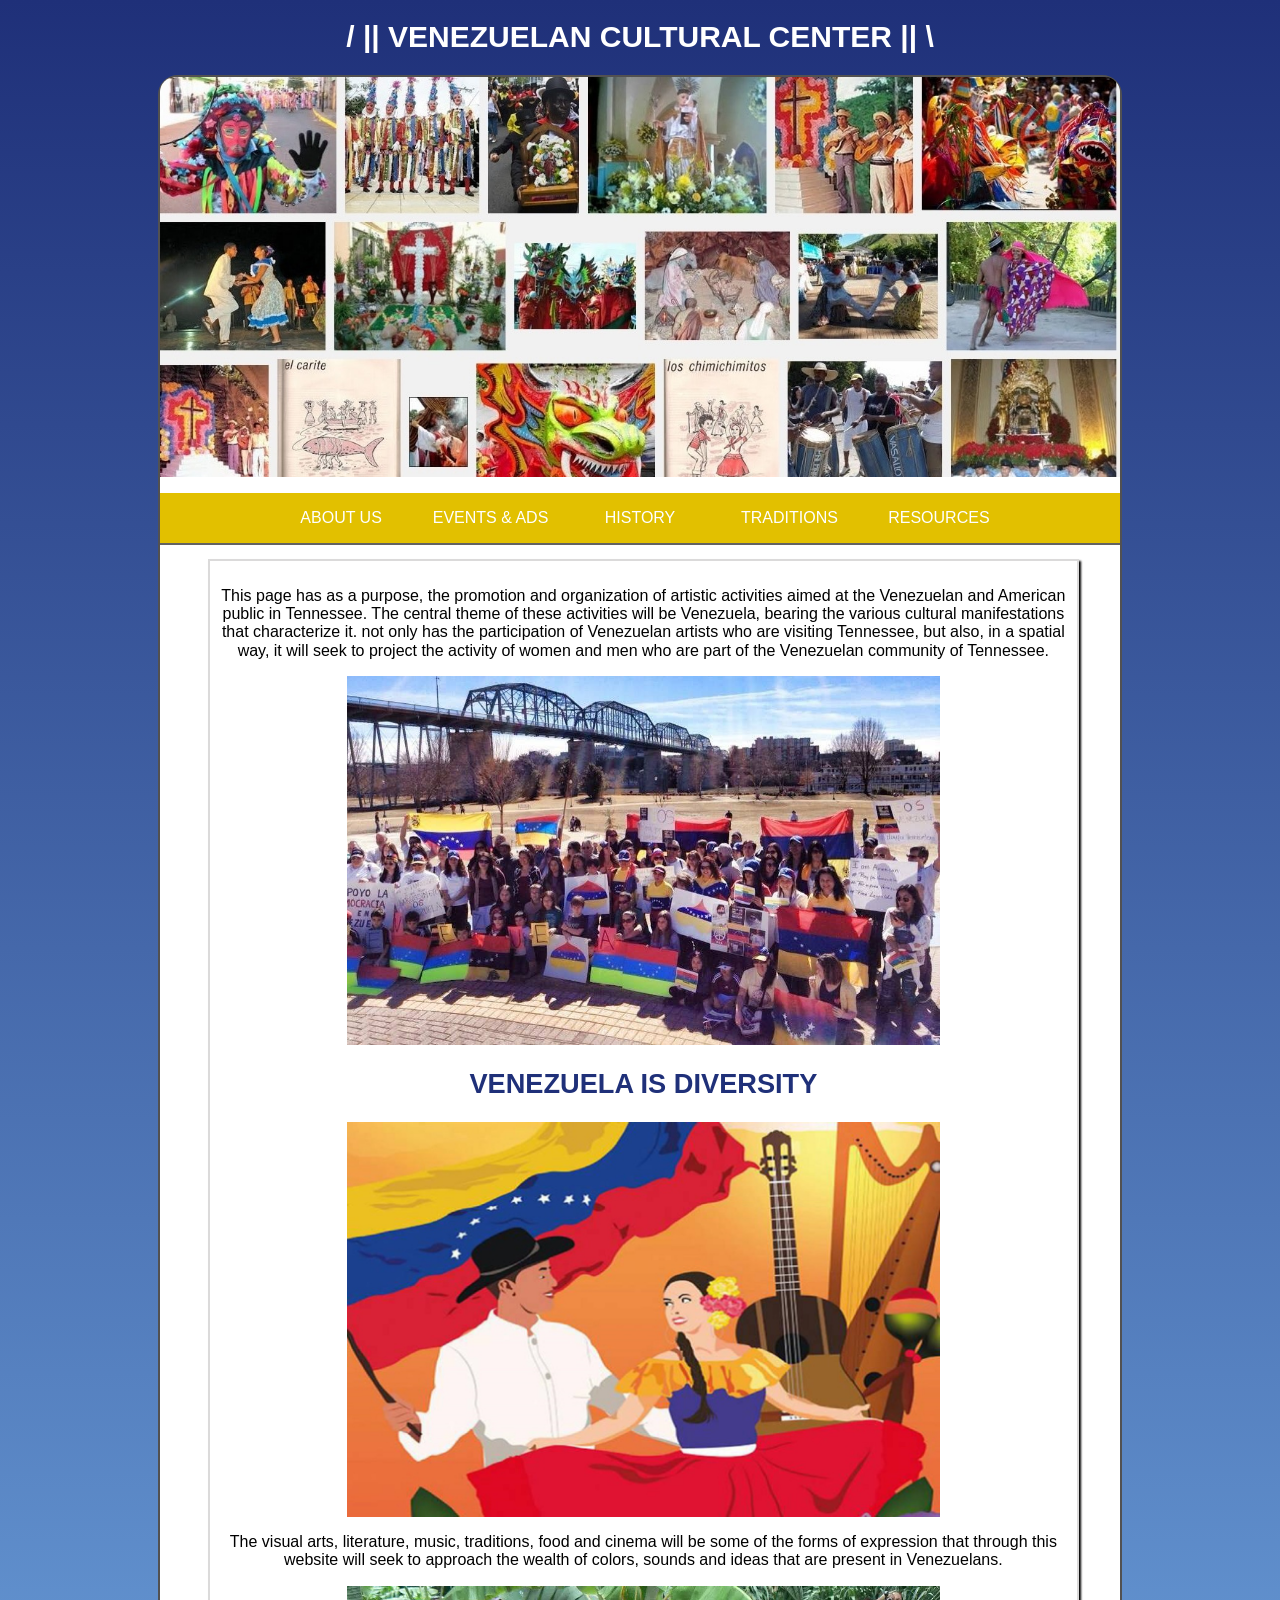
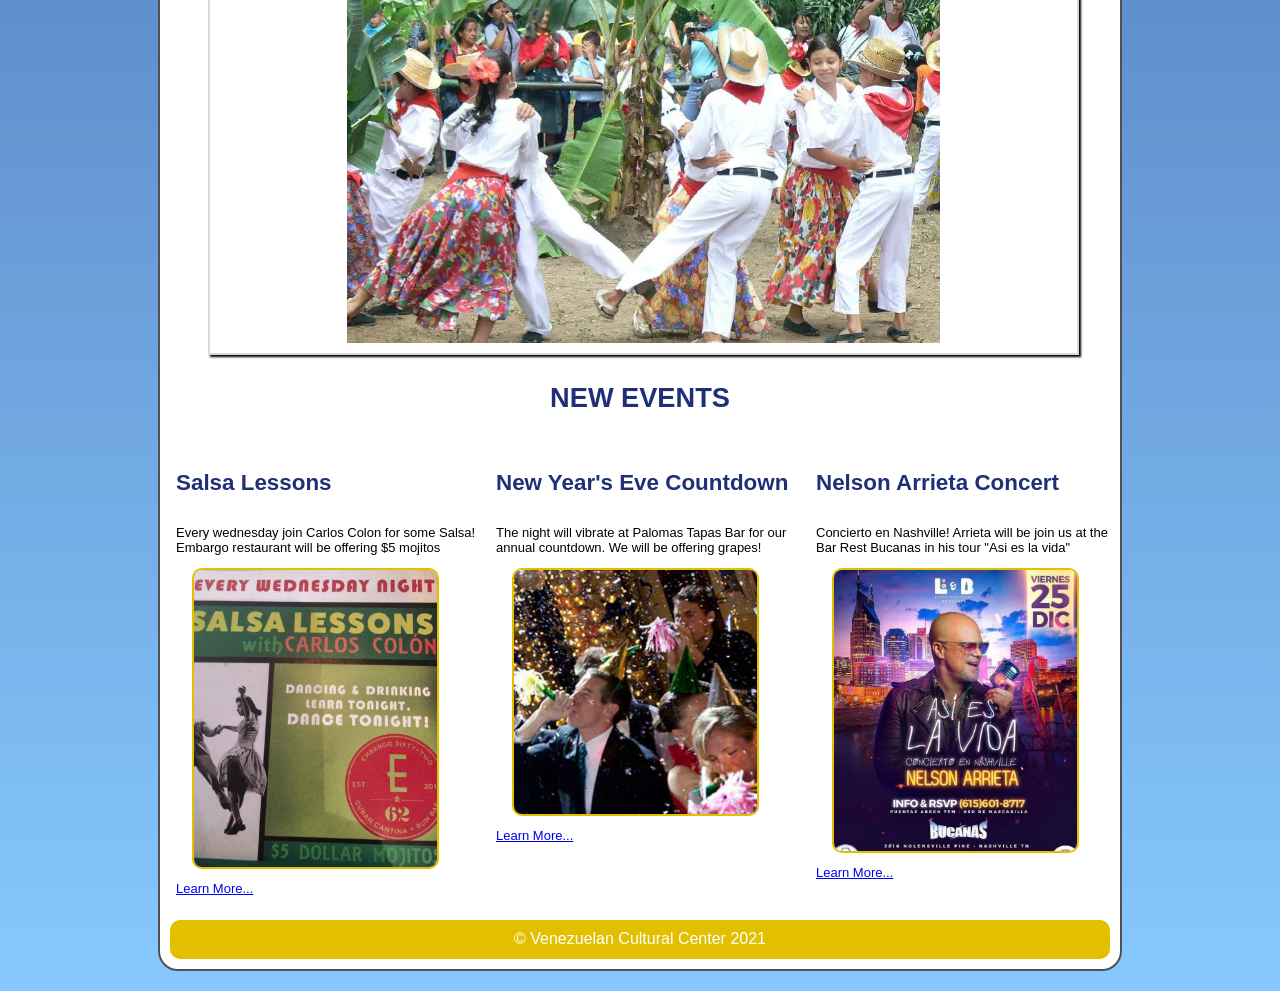
<file: final_project/index.html>
<!DOCTYPE html>
<html lang="en">
<head>
    <meta charset="UTF-8">
    <meta http-equiv="X-UA-Compatible" content="IE=edge">
    <meta name="viewport" content="width=device-width, initial-scale=1.0">
    <title>VENEZUELA CULTURAL CENTER</title>
    <link rel="shortcut icon" href="images/favicon.ico" type="image/x-icon">
    <link rel="icon" href="images/favicon.ico" type="image/x-icon">
    <link rel="stylesheet" href="css/normalize.css">
    <link rel="stylesheet" href="css/styles.css">
    
</head>
<body>
    <h1>/ ||  VENEZUELAN CULTURAL CENTER  || \</h1>
    <div id="container">
        <header>
        </header>
        
        <nav>
            <ul>
                <li><a href="index.html"> ABOUT US</a></li>
                <li><a href="events.html"> EVENTS & ADS</a></li>
                <li><a href="history.html"> HISTORY</a></li>
                <li><a href="traditions.html"> TRADITIONS</a></li>
                <li><a href="resources.html">RESOURCES</a></li>

            
            </ul>
        </nav>
        <main>   
    <div id="upper_flex">
        <section>
            <p>
                This page has as a purpose, the promotion and organization of artistic activities aimed at the Venezuelan and American public in Tennessee.
                 The central theme of these activities will be Venezuela, bearing the various cultural manifestations that characterize it.
                 not only has the participation of Venezuelan artists who are visiting Tennessee, but also, in a spatial way,
                  it will seek to project the activity of women and men who are part of the Venezuelan community of Tennessee.
            </p>
            <img src="images/header2.jpg" alt="header2">
            <h2>VENEZUELA IS DIVERSITY</h2>
            <img src="images/header4.jpg" alt="header4">
            <p>
                The visual arts, literature, music, traditions, food and cinema will be some of the forms of expression that through this website will seek to approach the wealth of colors, sounds and ideas that are present in Venezuelans.
            </p>
            <img src="images/header3.jpg" alt="header3">
        </section>

    </div>
   <h3>NEW EVENTS</h3>
    <div id="lower">
        <div class="col">
            <h4>Salsa Lessons</h4>
            <p class="small">
           Every wednesday join Carlos Colon for some Salsa! Embargo restaurant will be offering $5 mojitos
            </p>
            <img src="images/3.jpg" alt="orange">
            <a href="events.html"><p class="small">Learn More...</p></a>
        </div>
        <div class="col">
            <h4>New Year's Eve Countdown</h4>
            <p class="small">
         The night will vibrate at Palomas Tapas Bar for our annual countdown. We will be offering grapes!
         </p>
            <img src="images/8.jpg" alt="orange">
            <a href="events.html"><p class="small">Learn More...</p></a>
        </div>
        <div class="col">
            <h4>Nelson Arrieta Concert</h4>
            <p class="small">
                Concierto en Nashville!
                Arrieta will be join us at the Bar Rest Bucanas in his tour "Asi es la vida"
            </p>
            <img src="images/4.jpg" alt="orange">
            <a href="events.html"><p class="small"> Learn More...</p></a>
        </div>
    </div>
        </main>
        <footer>&copy; Venezuelan Cultural Center 2021 </footer>    
    </div>
    
</body>
</html>
</file>
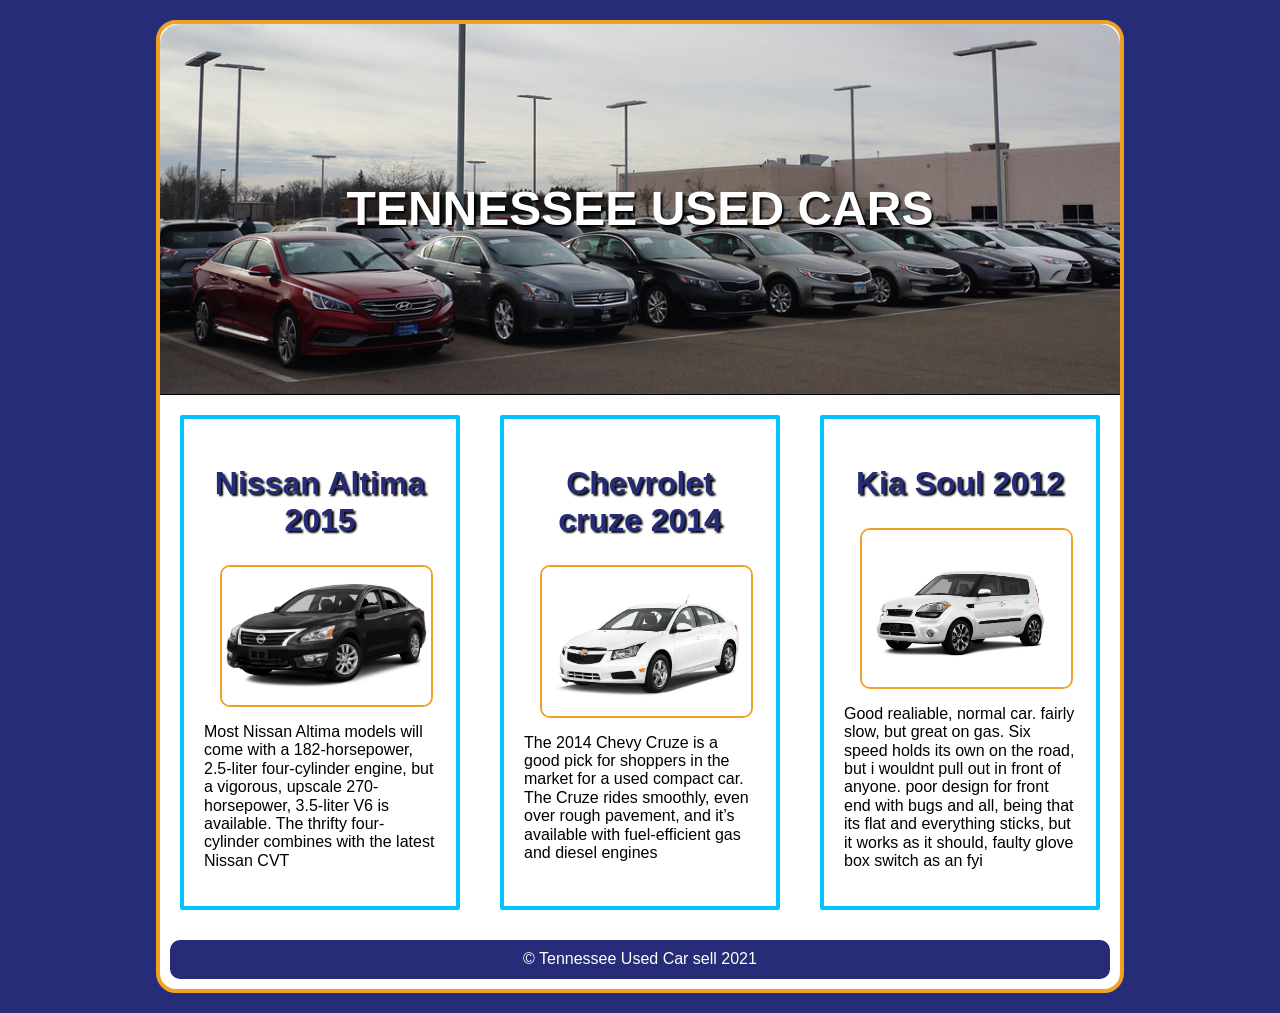
<file: lab3/index.html>
<!DOCTYPE html>
<html lang="en">
    <head>
        <meta charset="utf-8">
        <meta http-equiv="X-UA-Compatible" content="IE=edge">
        <meta name="viewport" content="width=device-width, initial-scale=1.0">
        <link rel="preconnect" href="https://fonts.googleapis.com">
        <link rel="preconnect" href="https://fonts.gtstatic.com" crossorigin>
        <link href="https://fonts.googleapis.com/css2?family=Besley:ital,wght@0,700;1,400&display=swap" rel="stylesheet">
        <title>Tennessee Used Car sell</title>
        <link rel="stylesheet" href="css/normalize.css">
        <link rel="stylesheet" href="css/styles.css">
    </head>
    <body>
        <div id="container">
        <header>
            <h1>TENNESSEE USED CARS</h1>
        </header>
            <main>
                <div id="flex">
                    <div class="but">
                        <h2>Nissan Altima 2015 </h2>
                        <img src="images/img1.jpg" alt="img1">
                        <p>Most Nissan Altima models will come with a 182-horsepower,
                             2.5-liter four-cylinder engine, but a vigorous, upscale 270-horsepower, 3.5-liter V6 is available. The thrifty four-cylinder combines with the latest Nissan CVT</p>
                    </div>
                    <div class="but">
                        <h2>Chevrolet cruze 2014</h2>
                        <img src="images/img2.jpg" alt="img2">
                        <p>The 2014 Chevy Cruze is a good pick for shoppers in the market for a used compact car.
                             The Cruze rides smoothly, even over rough pavement, and it’s available with fuel-efficient gas and diesel engines</p>
                    </div>
                    <div class="but">
                        <h2>Kia Soul 2012</h2>
                        <img src="images/img3.jpg" alt="img3">
                        <p>Good realiable, normal car. fairly slow, but great on gas.
                             Six speed holds its own on the road, but i wouldnt pull out in front of anyone. poor design for front end with bugs and all, being that its flat and everything sticks, but it works as it should, faulty glove box switch as an fyi</p>
                    </div>
                </div>
            </main>

            <footer>&copy; Tennessee Used Car sell 2021</footer>
            
        
    </div>
    </body>
</html>
</file>
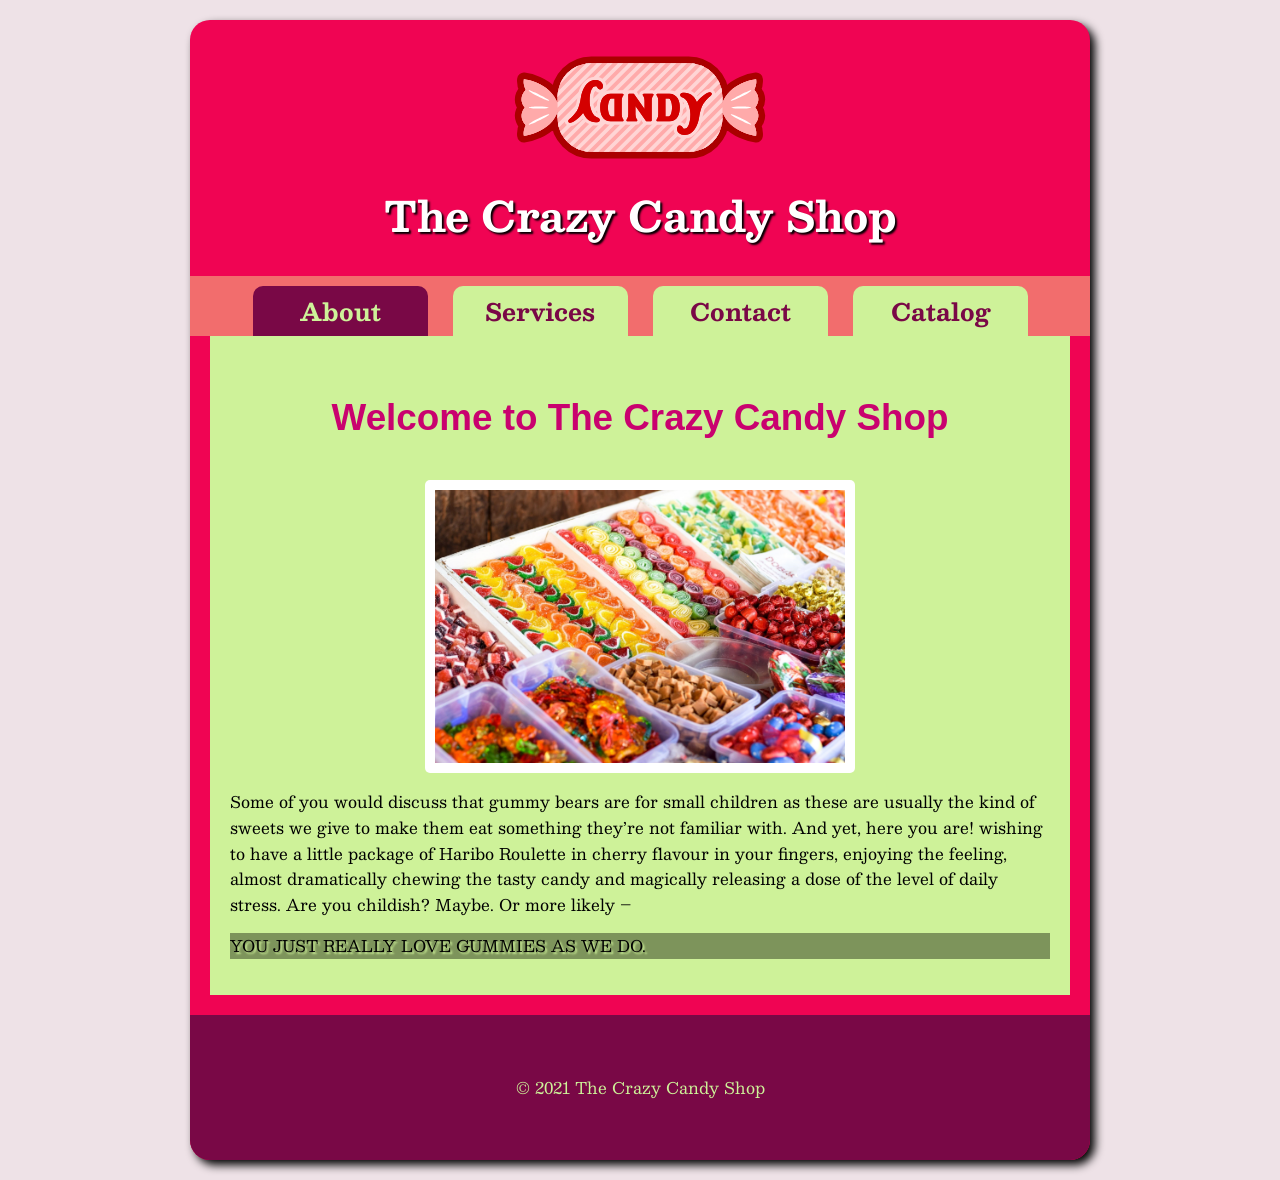
<file: project2/index.html>
<!DOCTYPE html>
<html lang="en">
    <head>
        <title>Widgets and things</title>
        <meta charset="utf-8">
        <link rel="preconnect" href="https://fonts.googleapis.com">
        <link rel="preconnect" href="https://fonts.gtstatic.com" crossorigin>
        <link href="https://fonts.googleapis.com/css2?family=Besley:ital,wght@0,700;1,400&display=swap" rel="stylesheet">
        <link rel="stylesheet" href="CSS/normalize.css">
        <link rel="stylesheet" href="CSS/styles.css">
    </head>
    <body>
        <div id="container">
        <header>
            <img src="images/logo.svg" alt="Company Logo">
            <h1>The Crazy Candy Shop</h1>
        </header>
        <nav>
                <a class="active" href="index.html">About</a>
                <a href="services.html">Services</a>
                <a href="contact.html">Contact</a>
                <a href="catalog.html">Catalog</a>
        </nav>
        <main>
            <h4 class="header">Welcome to The Crazy Candy Shop</h4>
            <img src="images/candy2.jpg" alt="Product 1">
            <p>Some of you would discuss that gummy bears are for small children as these are usually the kind of sweets we give to make them eat something they’re not familiar with.
                And yet, here you are! wishing to have a little package of Haribo Roulette in cherry flavour in your fingers, enjoying the feeling, almost dramatically chewing the tasty candy and magically releasing a dose of the level of daily stress.
                Are you childish? Maybe. Or more likely –</p>
                <p class="candy">you just really love gummies as we do.</p>
        
            </main>
        <footer>&copy; 2021 The Crazy Candy Shop</footer>

    </div>
    </body>
   </html>
</file>
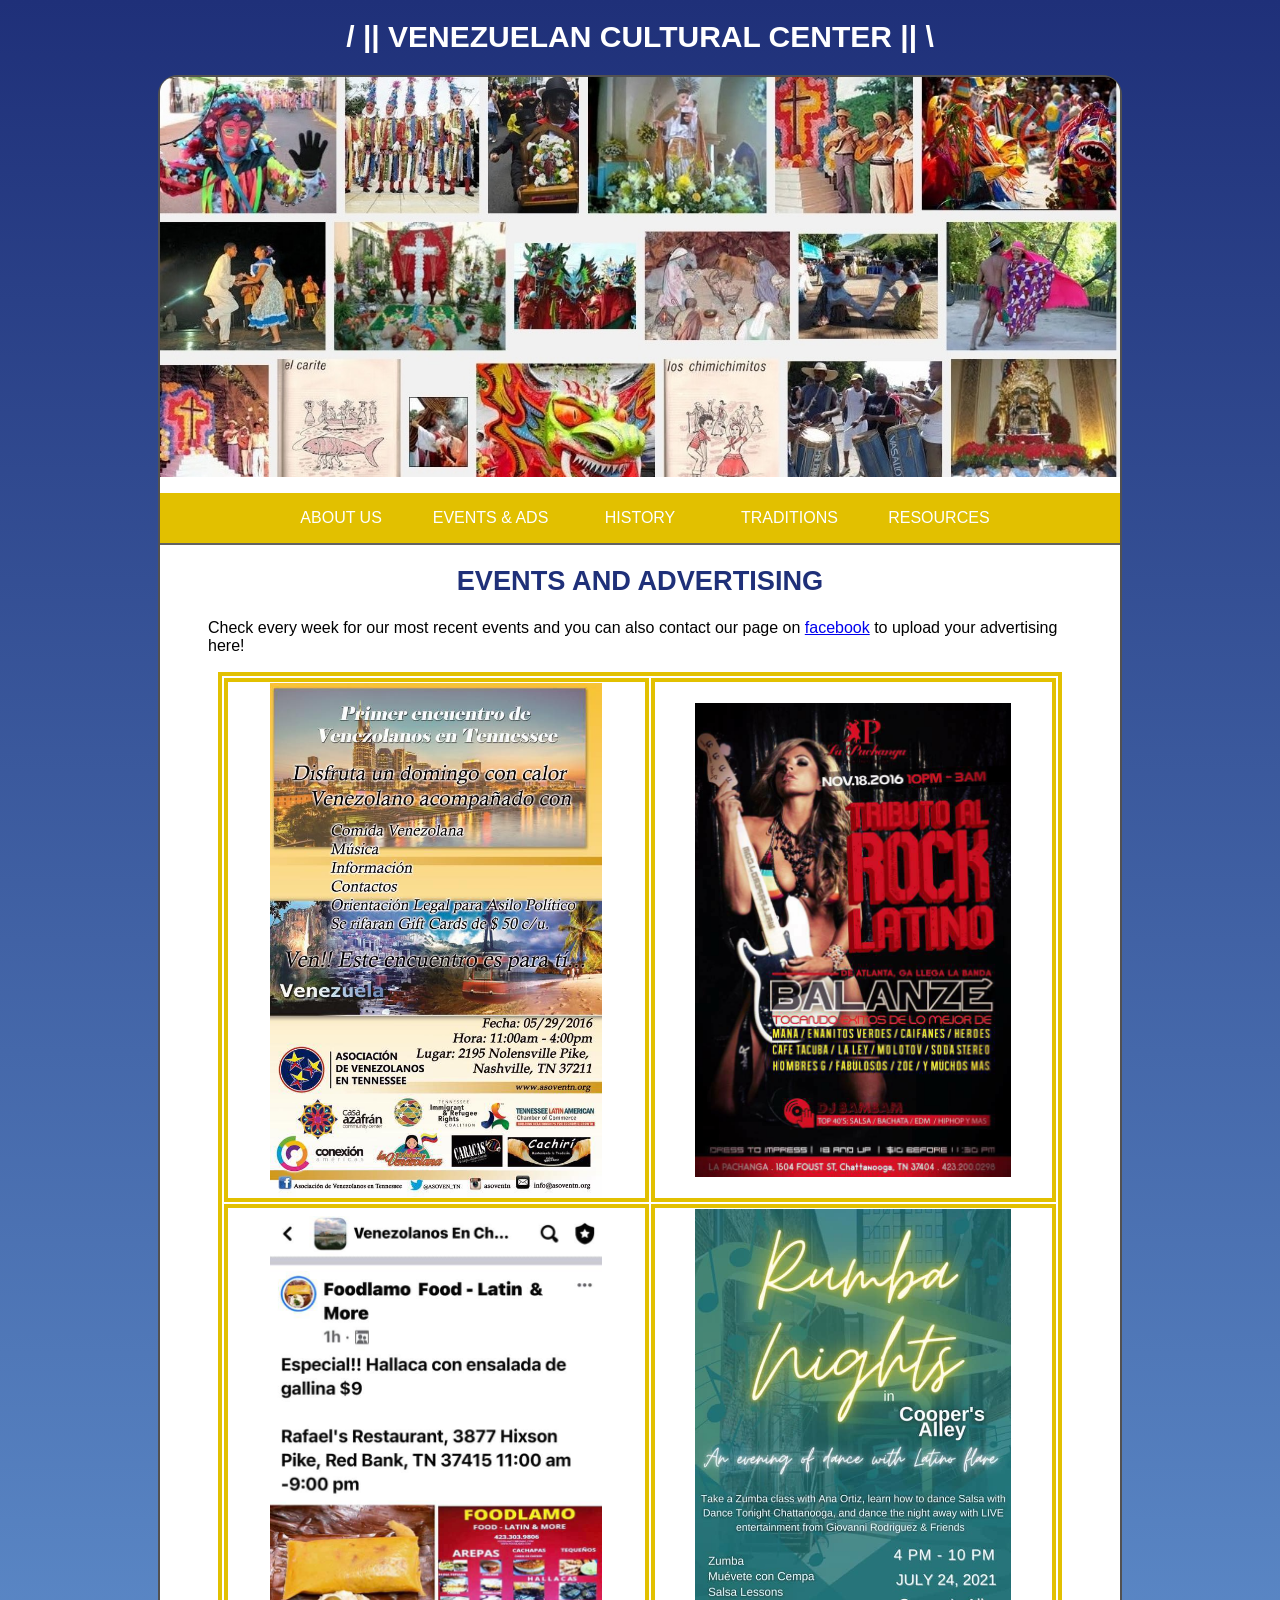
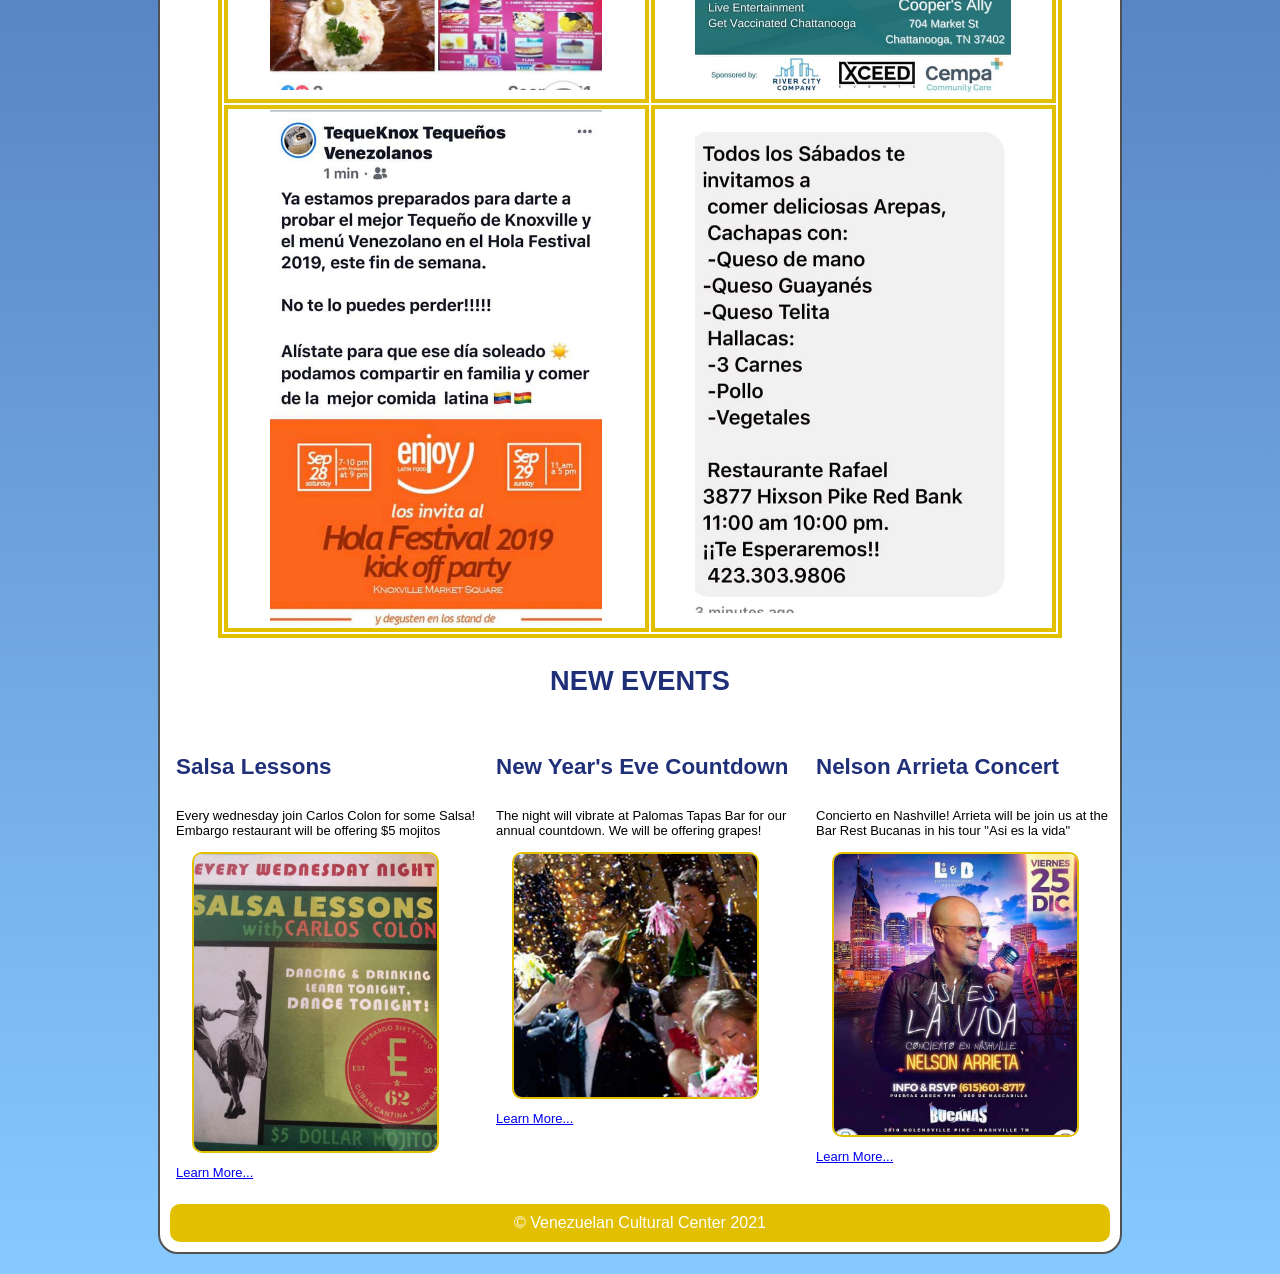
<file: final_project/events.html>
<!DOCTYPE html>
<html lang="en">
<head>
    <meta charset="UTF-8">
    <meta http-equiv="X-UA-Compatible" content="IE=edge">
    <meta name="viewport" content="width=device-width, initial-scale=1.0">
    <title>VENEZUELAN CULTURAL CENTER</title>
    <link rel="shortcut icon" href="images/favicon.ico" type="image/x-icon">
    <link rel="icon" href="images/favicon.ico" type="image/x-icon">
    <link rel="stylesheet" href="css/normalize.css">
    <link rel="stylesheet" href="css/styles.css">
</head>
<body>
    <h1>/ ||  VENEZUELAN CULTURAL CENTER  || \</h1>
<div id="container">
        <header>
        </header>
        <nav>
            <ul>
                <li><a href="index.html"> ABOUT US</a></li>
                <li><a href="events.html"> EVENTS & ADS</a></li>
                <li><a href="history.html"> HISTORY</a></li>
                <li><a href="traditions.html"> TRADITIONS</a></li>
                <li><a href="resources.html">RESOURCES</a></li>
            
            </ul>
        </nav>
        <main>   
    <div id="upper_flex">
        <h2>EVENTS AND ADVERTISING</h2>

            <p>Check every week for our most recent events and you can also contact our page on <a href="https://www.facebook.com/groups/139016640744">facebook</a> to upload your advertising here!
            </p>
            <div class="galeria">
                <img class="galeria_img" src="images/1.jpg" alt="ad1">
                <img class="galeria_img" src="images/2.jpg" alt="ad2">
                <img class="galeria_img" src="images/5.jpg" alt="ad3">
                <img class="galeria_img" src="images/6.jpg" alt="ad4">
                <img class="galeria_img" src="images/7.jpg" alt="ad5">
                <img class="galeria_img" src="images/9.jpg" alt="ad6">
            </div>
            <div class="cuadro">
            <table>
                <tr>
                    <td><img src="images/1.jpg" alt="ad1"></td>
                    <td><img src="images/2.jpg" alt="ad2"></td>
                </tr>
                <tr>
                    <td><img src="images/5.jpg" alt="cad5"></td>
                    <td><img src="images/6.jpg" alt="ad6"></td>
                </tr>
                <tr>
                    <td><img src="images/7.jpg" alt="ad7"></td>
                    <td><img src="images/9.jpg" alt="ad9"></td>
                </tr>
            </table>
        </div>

    </div>
    
    <h3>NEW EVENTS</h3>
    <div id="lower">
        <div class="col">
            <h4>Salsa Lessons</h4>
            <p class="small">
           Every wednesday join Carlos Colon for some Salsa! Embargo restaurant will be offering $5 mojitos
            </p>
            <img src="images/3.jpg" alt="orange">
            <a href="events.html"><p class="small">Learn More...</p></a>
        </div>
        <div class="col">
            <h4>New Year's Eve Countdown</h4>
            <p class="small">
         The night will vibrate at Palomas Tapas Bar for our annual countdown. We will be offering grapes!
         </p>
            <img src="images/8.jpg" alt="orange">
            <a href="events.html"><p class="small">Learn More...</p></a>
        </div>
        <div class="col">
            <h4>Nelson Arrieta Concert</h4>
            <p class="small">
                Concierto en Nashville!
                Arrieta will be join us at the Bar Rest Bucanas in his tour "Asi es la vida"
            </p>
            <img src="images/4.jpg" alt="orange">
            <a href="events.html"><p class="small"> Learn More...</p></a>
        </div>
    </div>
        </main>
        <footer>&copy; Venezuelan Cultural Center 2021</footer>    
</div>
    
</body>
</html>
</file>
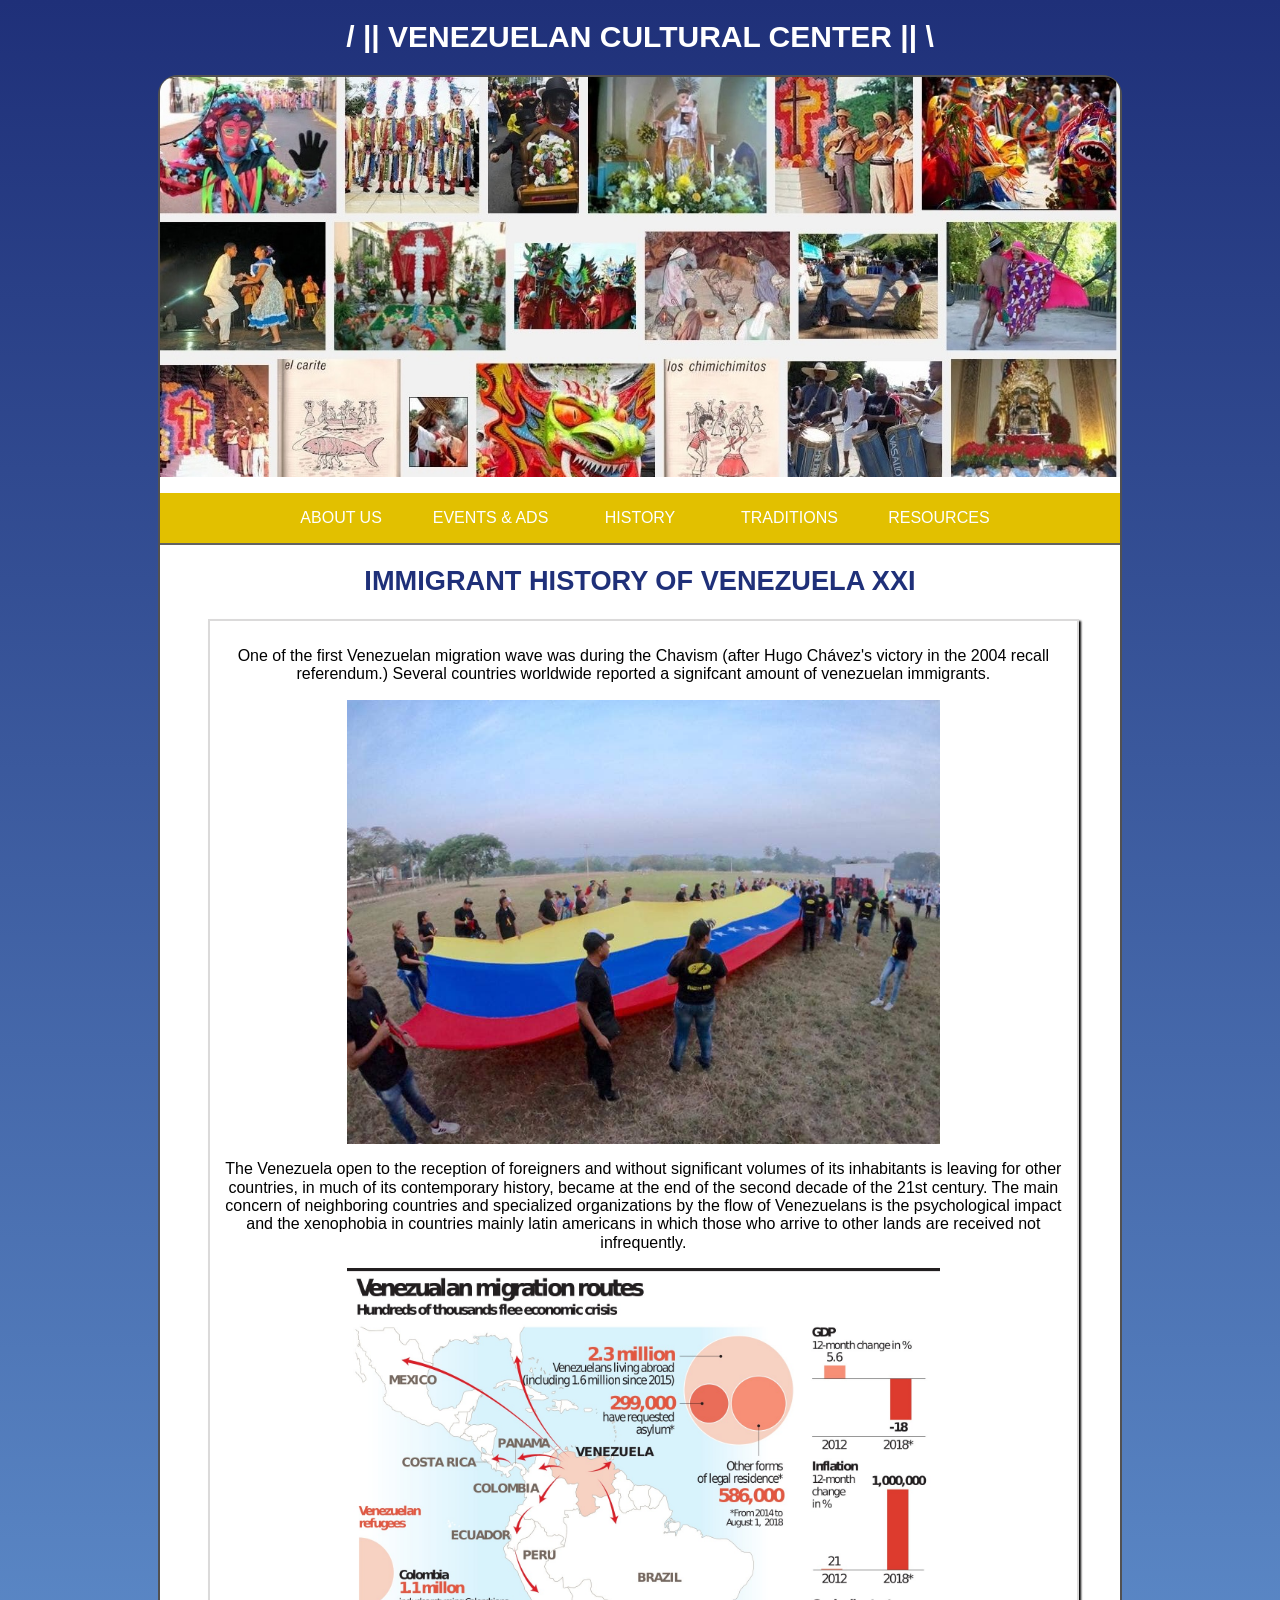
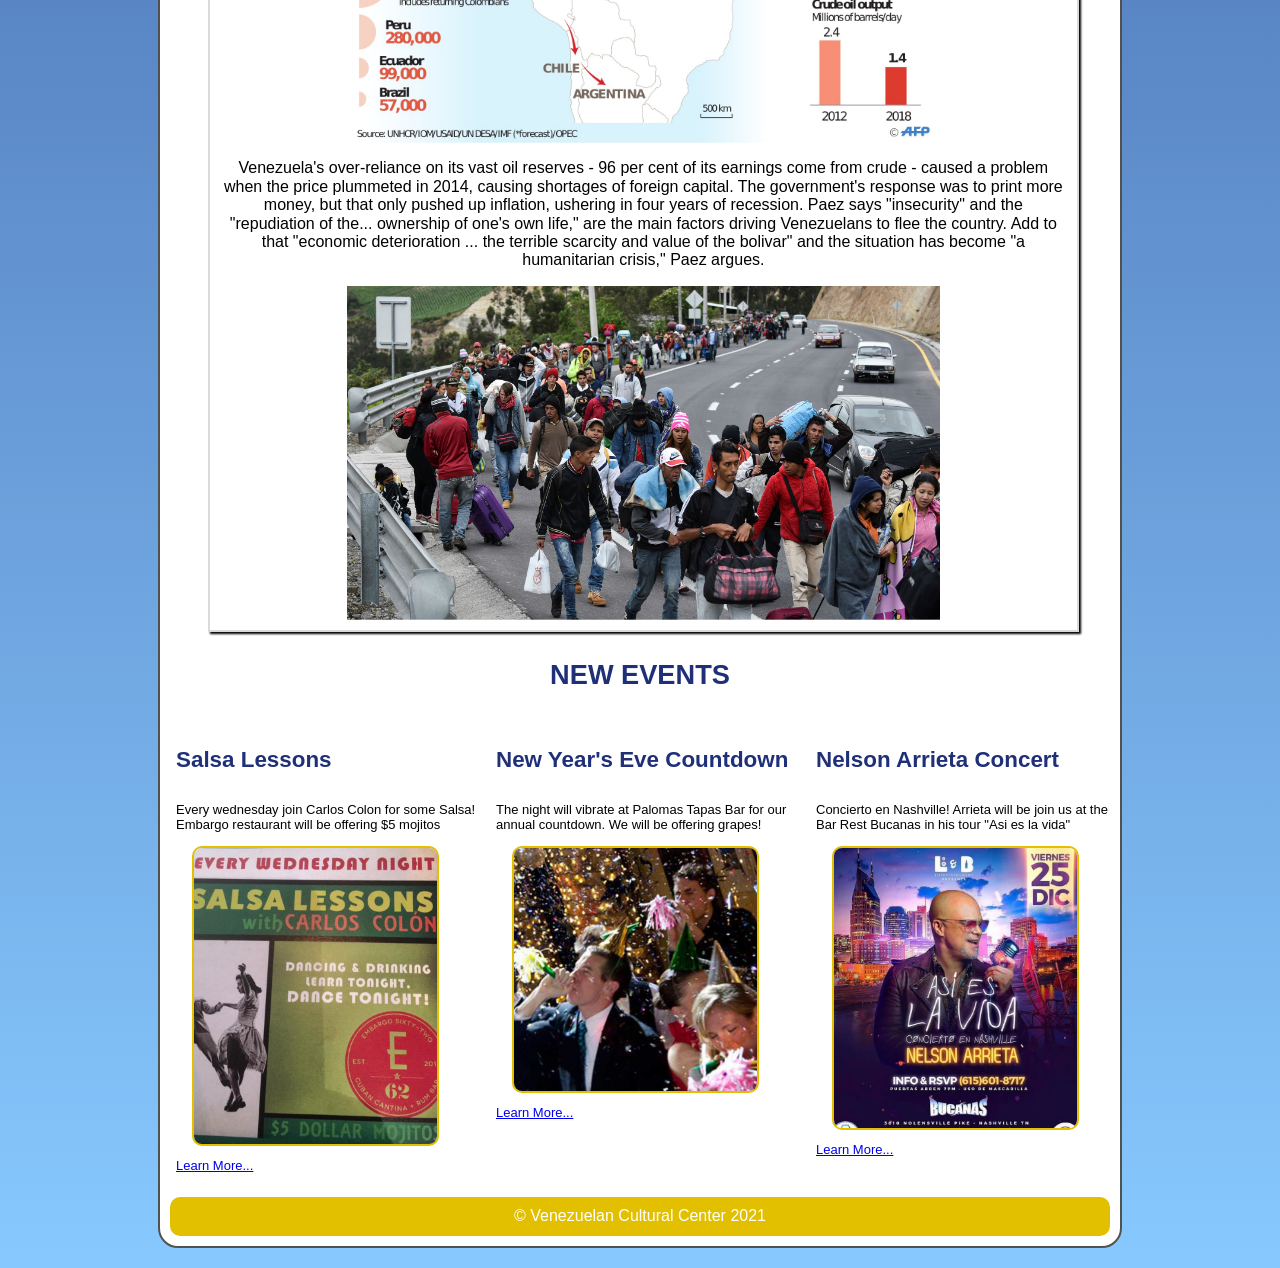
<file: final_project/history.html>
<!DOCTYPE html>
<html lang="en">
<head>
    <meta charset="UTF-8">
    <meta http-equiv="X-UA-Compatible" content="IE=edge">
    <meta name="viewport" content="width=device-width, initial-scale=1.0">
    <title>VENEZUELA CULTURAL CENTER</title>
    <link rel="shortcut icon" href="images/favicon.ico" type="image/x-icon">
    <link rel="icon" href="images/favicon.ico" type="image/x-icon">
    <link rel="stylesheet" href="css/normalize.css">
    <link rel="stylesheet" href="css/styles.css">
</head>
<body>
    <h1>/ ||  VENEZUELAN CULTURAL CENTER  || \</h1>
    <div id="container">
        <header>
        </header>
        
            
        
        
        <nav>
            <ul>
                <li><a href="index.html"> ABOUT US</a></li>
                <li><a href="events.html"> EVENTS & ADS</a></li>
                <li><a href="history.html"> HISTORY</a></li>
                <li><a href="traditions.html"> TRADITIONS</a></li>
                <li><a href="resources.html">RESOURCES</a></li>

            
            </ul>
        </nav>
        <main>   
    <div id="upper_flex">
        <h2>IMMIGRANT HISTORY OF VENEZUELA XXI</h2>
<aside>
            <p>
               One of the first Venezuelan migration wave was during the Chavism (after Hugo Chávez's victory in the 2004 recall referendum.)
            Several countries worldwide reported a signifcant amount of venezuelan immigrants.
        </p>
            <img src="images/photo2.jpg" alt="photo2">
            <p>
                The Venezuela open to the reception of foreigners and without significant volumes of its inhabitants is leaving for other countries, in much of its contemporary history, became at the end of the second decade of the 21st century. 
                The main concern of neighboring countries and specialized organizations by the flow of Venezuelans is the psychological impact and the xenophobia in countries mainly latin americans in which those who arrive to other lands are received not infrequently.
            </p>
            <img src="images/photo3.jpg" alt="photo3">
            <p>Venezuela's over-reliance on its vast oil reserves - 96 per cent of its earnings come from crude - caused a problem when the price plummeted in 2014, causing shortages of foreign capital.
                The government's response was to print more money, but that only pushed up inflation, ushering in four years of recession.
Paez says "insecurity" and the "repudiation of the... ownership of one's own life," are the main factors driving Venezuelans to flee the country.
Add to that "economic deterioration ... the terrible scarcity and value of the bolivar" and the situation has become "a humanitarian crisis," Paez argues.
            </p>
            <img src="images/photo4.jpg" alt="photo4">
</aside>

    </div>
   <h3>NEW EVENTS</h3>
    <div id="lower">
        <div class="col">
            <h4>Salsa Lessons</h4>
            <p class="small">
           Every wednesday join Carlos Colon for some Salsa! Embargo restaurant will be offering $5 mojitos
            </p>
            <img src="images/3.jpg" alt="orange">
            <a href="events.html"><p class="small">Learn More...</p></a>
        </div>
        <div class="col">
            <h4>New Year's Eve Countdown</h4>
            <p class="small">
         The night will vibrate at Palomas Tapas Bar for our annual countdown. We will be offering grapes!
         </p>
            <img src="images/8.jpg" alt="orange">
            <a href="events.html"><p class="small">Learn More...</p></a>
        </div>
        <div class="col">
            <h4>Nelson Arrieta Concert</h4>
            <p class="small">
                Concierto en Nashville!
                Arrieta will be join us at the Bar Rest Bucanas in his tour "Asi es la vida"
            </p>
            <img src="images/4.jpg" alt="orange">
            <a href="events.html"><p class="small"> Learn More...</p></a>
        </div>
    </div>
        </main>
        <footer>&copy; Venezuelan Cultural Center 2021 </footer>    
    </div>
    
</body>
</html>
</file>
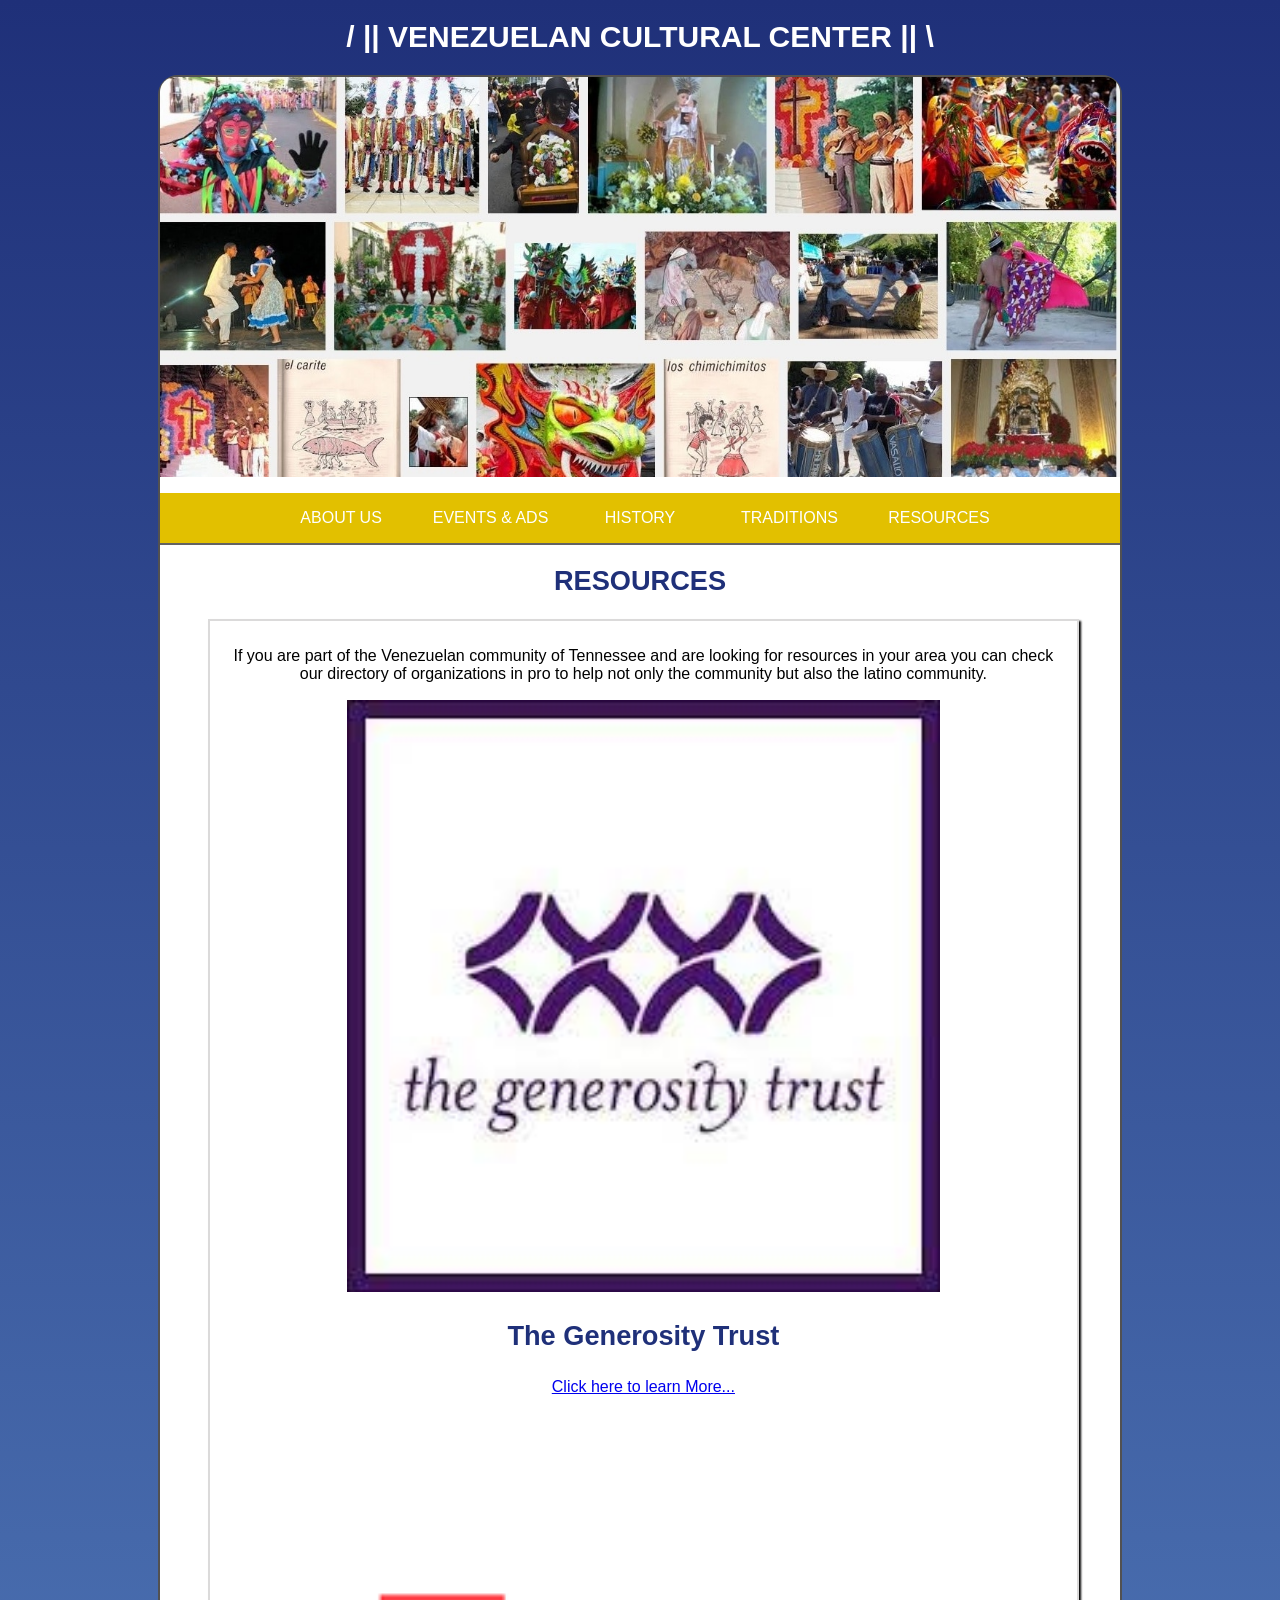
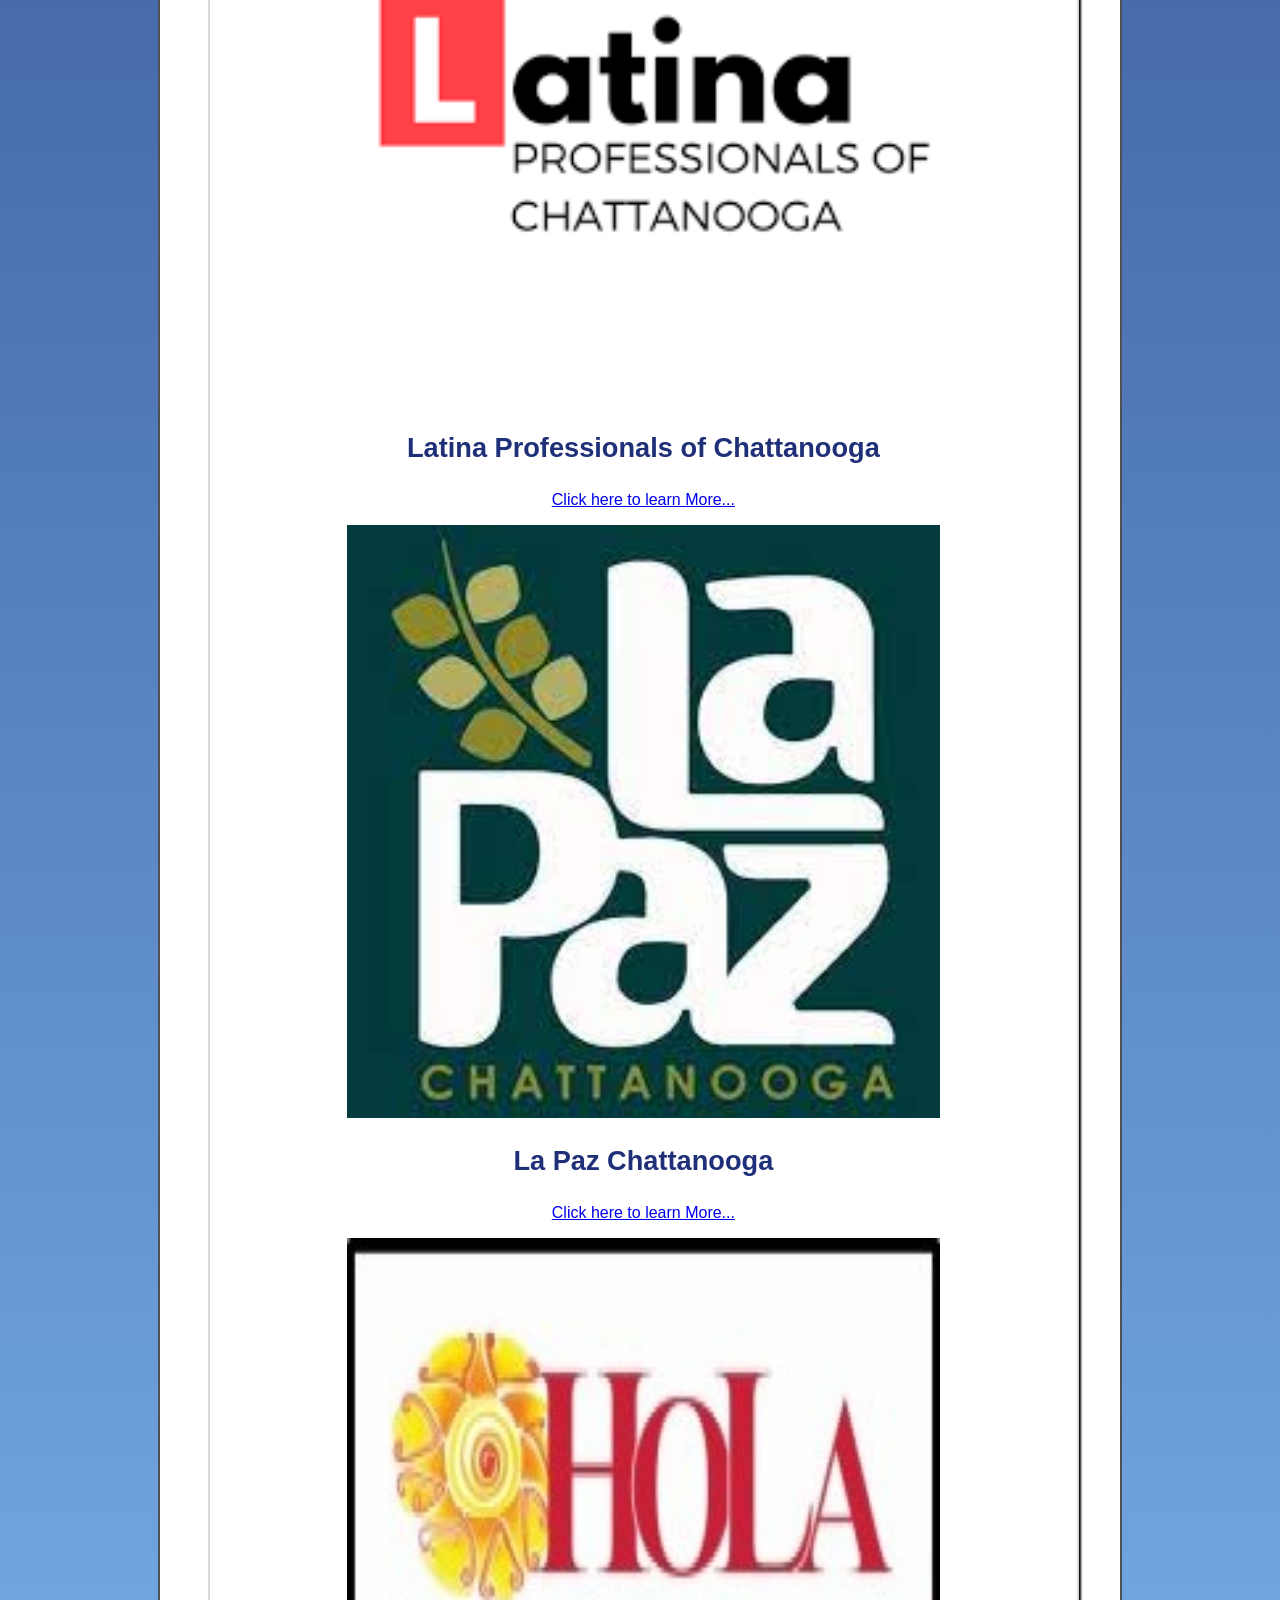
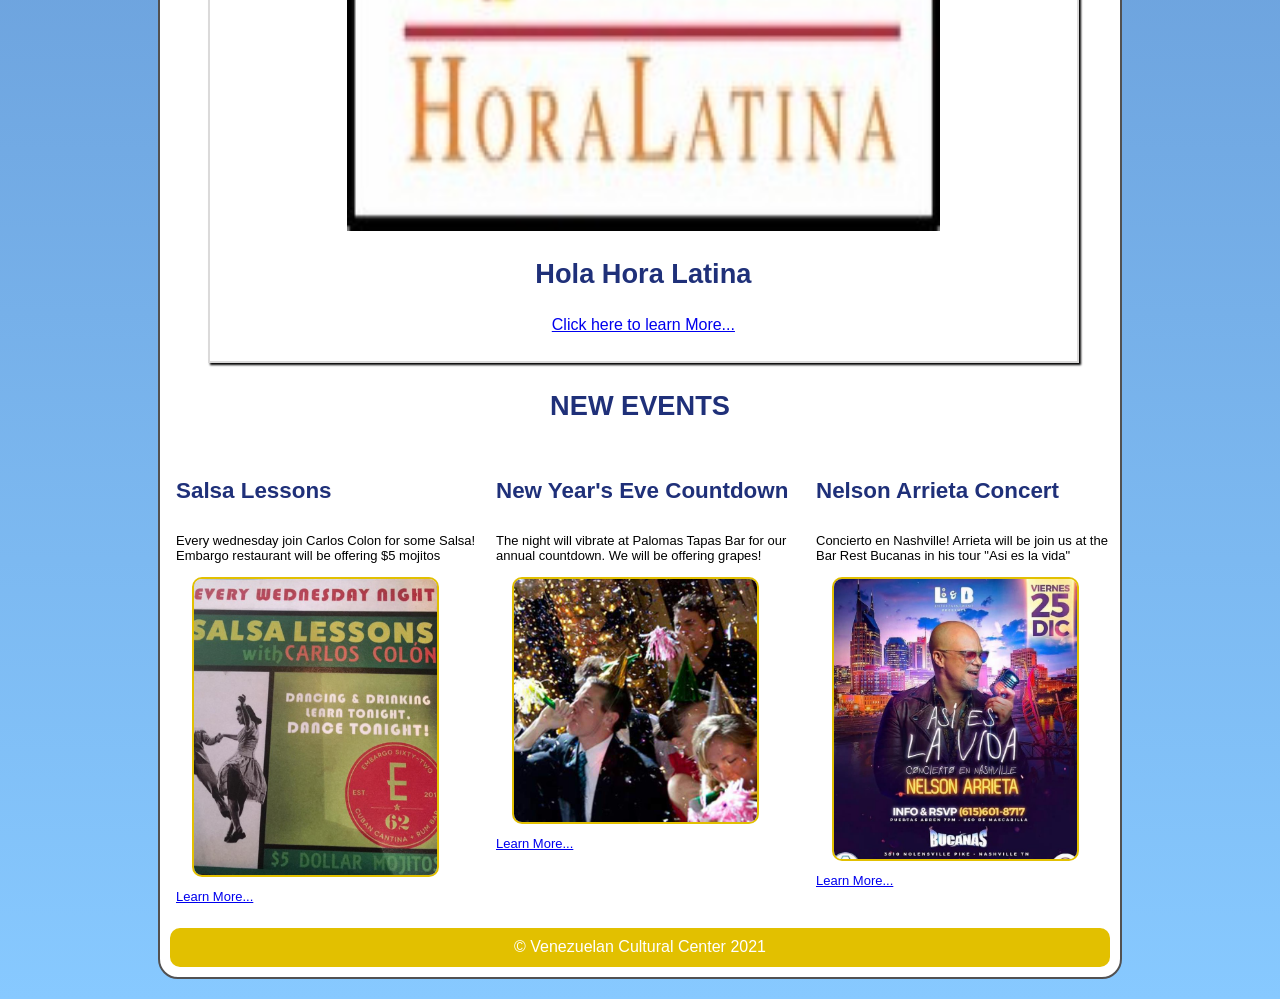
<file: final_project/resources.html>
<!DOCTYPE html>
<html lang="en">
<head>
    <meta charset="UTF-8">
    <meta http-equiv="X-UA-Compatible" content="IE=edge">
    <meta name="viewport" content="width=device-width, initial-scale=1.0">
    <title>VENEZUELA CULTURAL CENTER</title>
    <link rel="shortcut icon" href="images/favicon.ico" type="image/x-icon">
    <link rel="icon" href="images/favicon.ico" type="image/x-icon">
    <link rel="stylesheet" href="css/normalize.css">
    <link rel="stylesheet" href="css/styles.css">
</head>
<body>
    <h1>/ ||  VENEZUELAN CULTURAL CENTER  || \</h1>
    <div id="container">
        <header>
        </header>  
        <nav>
            <ul>
                <li><a href="index.html"> ABOUT US</a></li>
                <li><a href="events.html"> EVENTS & ADS</a></li>
                <li><a href="history.html"> HISTORY</a></li>
                <li><a href="traditions.html"> TRADITIONS</a></li>
                <li><a href="resources.html">RESOURCES</a></li>

            
            </ul>
        </nav>
        <main>   
    <div id="upper_flex">
        <h2>RESOURCES</h2>
        <section>
            <p>
If you are part of the Venezuelan community of Tennessee
 and are looking for resources in your area you can check our directory of organizations in pro to help not only the community but also the latino community.
            </p>
                    <img src="images/gen.jpg" alt="gen">
                        <h3>The Generosity Trust</h3> <a href="https://www.thegenerositytrust.org/unidos-en-compasion-blessing-the-chattanooga-latino-community/"><p>Click here to learn More...</p></a>
                    <img src="images/lat.png" alt="lat">
                        <h3>Latina Professionals of Chattanooga</h3> <a href="https://www.latinaprofchatt.com/who-we-are"><p>Click here to learn More...</p></a>
                    <img src="images/lap.jpg" alt="lap">
                        <h3>La Paz Chattanooga</h3> <a href="https://www.lapazchattanooga.org/"><p>Click here to learn More...</p></a>
                    <img src="images/hola.jpg" alt="hola">
                        <h3>Hola Hora Latina</h3> <a href="https://holahoralatina.org/community-resources/"><p>Click here to learn More...</p></a>
  
        </section>
        
    </div>
   <h3>NEW EVENTS</h3>
    <div id="lower">
        <div class="col">
            <h4>Salsa Lessons</h4>
            <p class="small">
           Every wednesday join Carlos Colon for some Salsa! Embargo restaurant will be offering $5 mojitos
            </p>
            <img src="images/3.jpg" alt="orange">
            <a href="events.html"><p class="small">Learn More...</p></a>
        </div>
        <div class="col">
            <h4>New Year's Eve Countdown</h4>
            <p class="small">
         The night will vibrate at Palomas Tapas Bar for our annual countdown. We will be offering grapes!
         </p>
            <img src="images/8.jpg" alt="orange">
            <a href="events.html"><p class="small">Learn More...</p></a>
        </div>
        <div class="col">
            <h4>Nelson Arrieta Concert</h4>
            <p class="small">
                Concierto en Nashville!
                Arrieta will be join us at the Bar Rest Bucanas in his tour "Asi es la vida"
            </p>
            <img src="images/4.jpg" alt="orange">
            <a href="events.html"><p class="small"> Learn More...</p></a>
        </div>
    </div>
        </main>
        <footer>&copy; Venezuelan Cultural Center 2021 </footer>    
    </div>
    
</body>
</html>
</file>
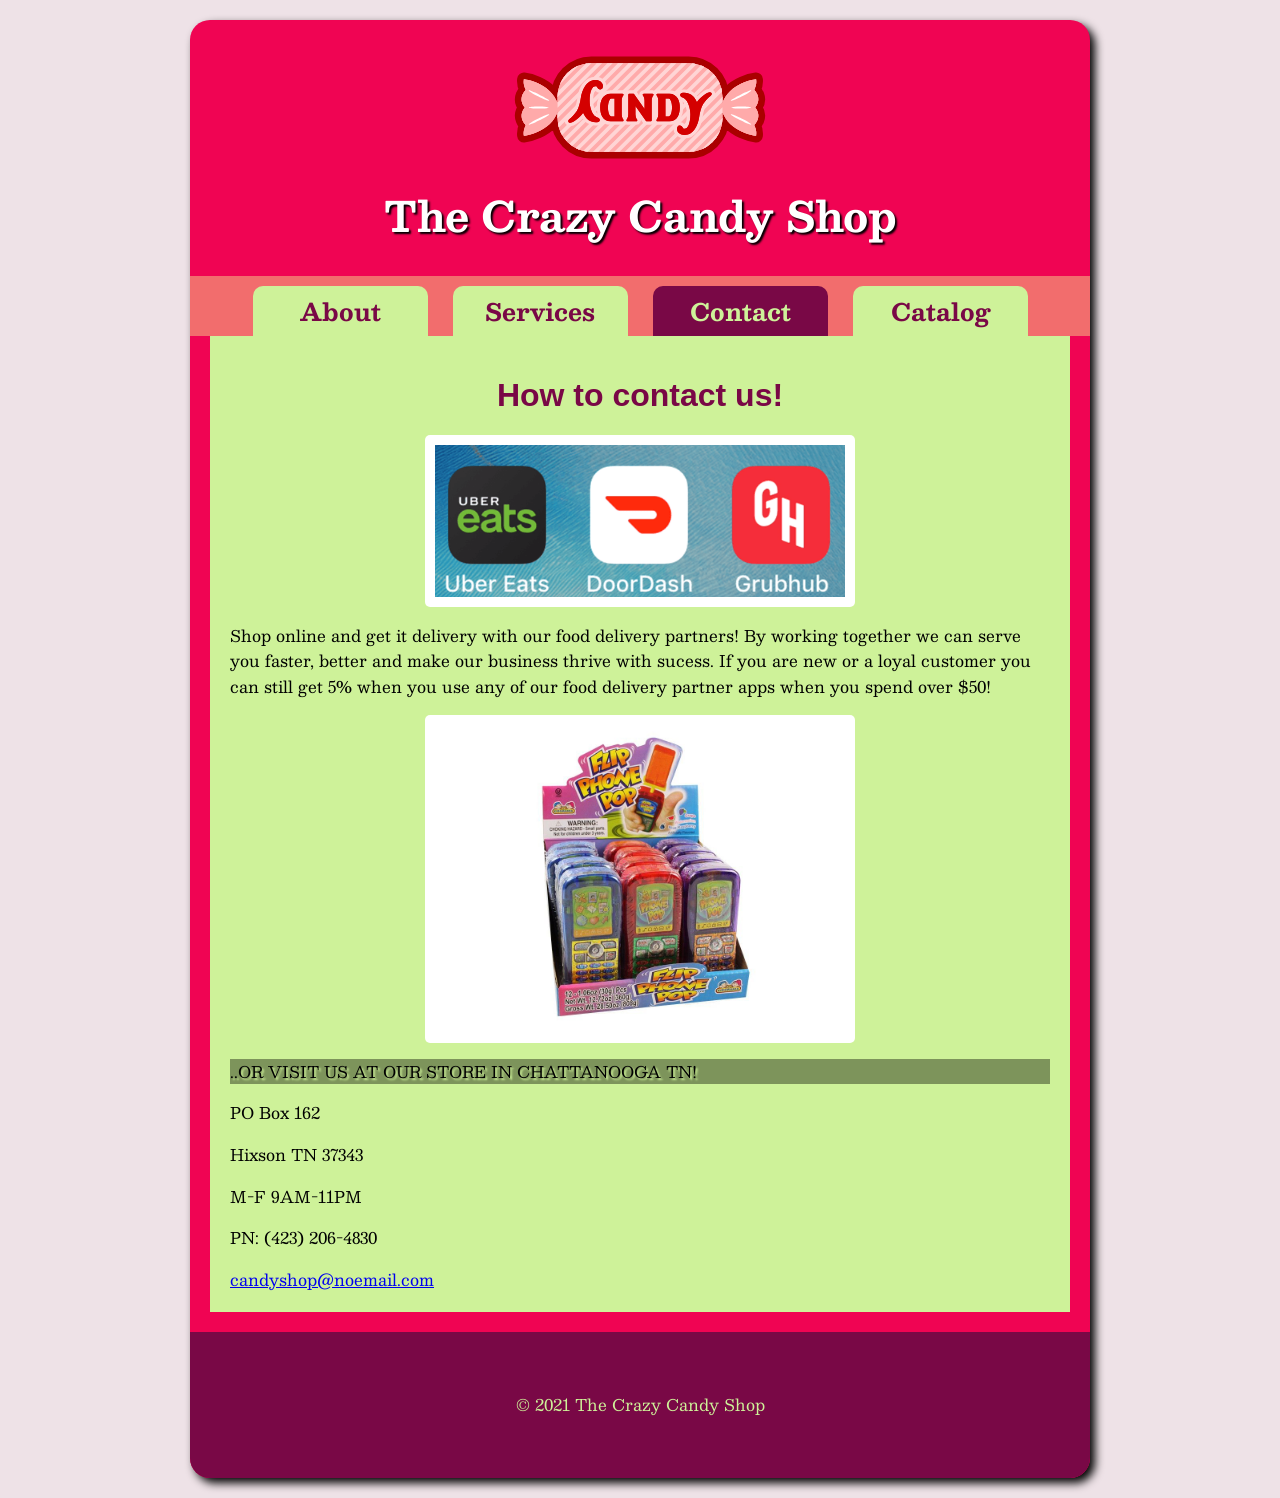
<file: project2/contact.html>
<!DOCTYPE html>
<html lang="en">
    <head>
        <title>Widgets and things</title>
        <meta charset="utf-8">
        <link rel="preconnect" href="https://fonts.googleapis.com">
        <link rel="preconnect" href="https://fonts.gtstatic.com" crossorigin>
        <link href="https://fonts.googleapis.com/css2?family=Besley:ital,wght@0,700;1,400&display=swap" rel="stylesheet">
        <link rel="stylesheet" href="CSS/normalize.css">
        <link rel="stylesheet" href="CSS/styles.css">
    </head>
    <body>
        <div id="container">
        <header>
            <img src="images/logo.svg" alt="Company Logo">
            <h1>The Crazy Candy Shop</h1>
        </header>
        <nav>
                <a href="index.html">About</a>
                <a href="services.html">Services</a>
                <a class="active" href="contact.html">Contact</a>
                <a href="catalog.html">Catalog</a>
        </nav>
        <main>
            <h2>How to contact us!</h2>
            <img src="images/delivery.png" alt="delivery">
            <p> Shop online and get it delivery with our food delivery partners! By working together we can serve you faster, better and make our business thrive with sucess. If you are new or a loyal customer you can still get 5% when you use any of our food delivery partner apps when you spend over $50!</p>
                <img src="images/phone.jpg" alt="phone">
            <p class="candy">..or visit us at our store in Chattanooga TN!</p>
               <p> PO Box 162</p>
               <p> Hixson TN 37343</p>
               <p> M-F 9AM-11PM</p>
                <p>PN: (423) 206-4830</p>
                <a href="mailto:candyshop@noemail.com">candyshop@noemail.com</a>
        
        </main>
        <footer>&copy; 2021 The Crazy Candy Shop</footer>
    </div>
    </body>
</html>
</file>
<file: final_project/css/styles.css>
/* Global Styles */
body {
    background: linear-gradient(180deg, rgb(31, 48, 121),#87c9ff);
    font-family: -apple-system, BlinkMacSystemFont, 'Segoe UI', Roboto, Oxygen, Ubuntu, Cantarell, 'Open Sans', 'Helvetica Neue', sans-serif;
}
img {
    display: block;
    max-width: 80%;
    margin: 0 auto;
}


/* Mobile Styles */
#container {
    background-color: #fff;
    margin: 10px;
}
header {
    background-image: url('../images/header1.jpg');
    background-size: cover;
    padding: 130px 0;
}
h1 {
    color: #fff;
    text-align: center;
    margin: 20px;
    font-size: 19px;
}
nav ul {
    list-style-type: none;
    padding: 0;
}
nav li {
    display: block;
}
nav li a {
    display: block;
    background-color: #e2c000;
    color: #fff;
    height: 40px;
    line-height: 40px;
    text-align: center;
    text-decoration: none;
    font-size: 1em;
    margin: 10px 0;

}
nav li a:hover {
    background-color: rgb(31, 48, 121);
    opacity: 70%;
    color: #fff;
    text-decoration: underline;
}

 section, aside, col {
    background-color: #fff;
    padding: 10px;
    margin: 10px;
    border: 2px solid rgb(219, 218, 218);
    box-shadow: 2px 2px 2px #000;
    text-align: center;
}
nav {
    background-color: #e2c000;
    box-shadow: 0 2px 0 0 rgb(99, 98, 98);
    padding: 0;
}
footer {
    background-color: #e2c000;
    padding: 10px;
    margin: 10px;
    border-radius: 10px;
 
}

h2, h3 {
    color: rgb(31, 48, 121);
    font-size: 1.7em;
    text-align: center;
}
h4 {
    color: rgb(31, 48, 121);
    font-size: 1.4em;
}


section img, aside img {
    width: 70%;
}
.button {
    display: block;
    background-color: rgb(31, 48, 121);
    color: #e2c000;
    height: 40px;
    line-height: 40px;
    text-align: center;
    text-decoration: none;
    font-size: 1.2em;
    margin: 10px 0;
    border-radius: 10px;

}

.button:hover {
    background-color: rgb(31, 48, 121);
    color: #e2c000;
    text-shadow: 2px 2px 2px #000;
    opacity: 70%;
}

footer {
    text-align: center;
    color: #fff;
}
.single_col {
    width: 75%;
}
audio, iframe {
    display: block;
    margin: 20px auto;
    padding: 10px;
    width: 80%;
}
.col img {
    width: 70%;
    border-radius: 10px;
    border: 2px solid #e2c000;
}
.col {
    margin-left: 1em;
    width: 90%;
}
#upper_flex {
    width: 90%;
    margin: auto;
}
.galeria_img {
    border: 2px solid #e2c000;
    border-radius: 10px;
    margin: 10px auto;
}


.cuadro {
    display: none;
} 

/* Tablet Styles */
@media(min-width: 768px) {
    header {
        padding: 180px;
    }
    h1 {
        font-size: 2.5em;
    }

    nav {
        text-align: center;
    
    }
    nav li {
        display: inline-block;
    }
    nav li a {
        height: 50px;
        line-height: 50px;
        width: 125px;
    }
    #upper {
        display: flex;
    }
    section, aside {
        width: 50%;
        text-align: center;
    
    }
    aside img {
        width: 70%;
    }
    .col img {
        width: 60%;
        border-radius: 10px;
        border: 2px solid  #e2c000;
    }
}
.single_col {
    width: 95%;
}

/* Desktop Styles */
@media(min-width: 1024px) {
    #container {
        width: 75%;
        margin: 20px auto;
        border: 2px solid  rgb(82, 81, 81);
        border-radius: 20px;
    }
    header {
        border-radius: 15px 15px 0 0;
        padding: 200px;
    }
h1 {
        color: #fff;
        text-align: center;
        margin: 20px;
        font-size: 30px;
    }
    nav li a {
        margin: 0 10px;
    }
    #lower {
        display: flex;
    }
section, aside {
        margin-left: auto;
        margin-right: auto;
        width: 98%;
        text-align: center;
    }
    .col {
        width: 100%;
        margin-left: 1em;
    }
    .col img {
        width: 90%;
        margin-left: 1em;
    }
.single_col {
    width: 90%;
}
table, tr, td {
    border: 4px solid #e2c000;
    margin: 10px;
}
table img {
    width: 90%;
}
iframe {
    width: 560px;
    height: 450px;
}
.galeria_img {
    border: 2px solid #e2c000;
    border-radius: 10px;
}
.small {
    font-size: small;
}

.cuadro {
    display: block;
}
.galeria {
    display: none;
}
}
</file>
<file: lab3/css/styles.css>
/* Global Styles */
body {
    background-color: #262c77;
    font-family: 'Gill Sans', 'Gill Sans MT', Calibri, 'Trebuchet MS', sans-serif;
}
img {
    display: block;
    max-width: 100%;
    margin: 0 auto;
}


/* Mobile Styles */
#container {
    background-color: #fff;
    margin: 20px;
}
header {
    background-image: url('../images/cars.jpg');
    background-size: cover;
    padding: 40px 0;
    border-bottom: 1px solid #000;
}
header h1 {
    color: #fff;
    text-align: center;
    text-shadow: 2px 2px 2px #000;
}
.but {
    border: 4px solid #00c3ff;
    padding: 20px;
    margin: 20px;
    border-radius: 2px;
}
.but h2 {
    text-align: center;
    font-size: 2em;
}
.but img {
    width: 50%;
}
.main_img {
    display: none;
}

footer {
    background-color: #262c77;
    padding: 10px;
    margin: 10px;
    border-radius: 10px;
    text-align: center;
    color: #fff;
}


h2, h3 {
    color: #262c77;
    text-shadow: 2px 2px 2px #000;
    font-size: 1.5em;
    text-align: center;
}



/* Tablet Styles */
@media(min-width: 768px) {
    #container {
        width: 90%;
        margin: 20px auto;
    }
    header {
        padding: 125px;
    }
    header h1 {
        font-size: 3em;
    }
    
    .but {
        width: 50%;
        margin: 20px auto;
    }
    .but h2 {
        text-align: center;
        font-size: 2em;
    }
    
    .but img {
        width: 30%;
        border-radius: 10px;
        border: 2px solid  rgb(241, 160, 38);
    }
}

/* Desktop Styles */
@media(min-width: 1024px) {
    #flex {
        display: flex;
    }
    #container {
        width: 75%;
        margin: 20px auto;
        border: 4px solid  rgb(241, 160, 38);
        border-radius: 20px;
    }
    header {
        border-radius: 20px 20px 0 0;
    }
    
    .but {
        width: 100%;
        margin-left: 1em;
        margin: 20px;
    }
    .but img {
        width: 90%;
        margin-left: 1em;
    }
.main_img {
    display: block;
    width: 30%;
    margin: 20px auto;
}

}
</file>
<file: project2/CSS/styles.css>
body {
    background-color:rgb(238, 226, 231);
    font-family: 'Besley', serif;
    line-height: 1.6em;

}
#container {
    background-color: rgb(240, 4, 83);
    width: 900px;
    margin: 20px auto;
    border-radius: 20px;
    box-shadow: 5px 5px 10px #000;
}

header {
    padding: 20px 0;
    border-radius: 20px 20px 0 0;
    text-shadow: 2px 2px 2px #000
}
h1 {
    font-size: 2.6em;
    text-align: center;
    color: white;
    text-shadow: 2px 2px 2px #000;
}
header img {
    display: block;
    width: 30%;
    margin: 0 auto;
}
h4.header {
    font-size: 2.3em;
    text-align: center;
    color: rgb(201, 2, 111);
    font-family: 'Oswald', sans-serif;

}
main {
    background-color: #CEF299;
    padding: 20px;
    margin: 0 20px 20px 20px;
}
section {
    background-color: #a3120d;
    padding: 20px;
    margin: 0 20px 20px 20px;
    text-align: justify;
}

main h2 {
text-align: center;
color: rgb(121, 8, 70);
font-size: 2em;
font-family: 'Oswald', sans-serif;
}
nav {
    background-color: #F26D6D;
    padding-top: 10px;
    text-align: center;
}
nav a {
    display: inline-block;
    background-color: #CEF299;
    height: 50px;
    width: 175px;
    font-size: 1.5em;
    font-weight: bold;
    line-height: 50px;
    color: rgb(121, 8, 70);
    text-decoration: none;
    border-radius: 10px 10px 0 0;
    margin: 0 10px;
}
nav a:hover {
    background-color: rgb(121, 8, 70);
    color: #CEF299;
}
main img {
    display: block;
    width: 50%;
    margin: 10px auto;
    background-color: white;
    padding: 10px;
    border-radius: 5px;
}
section img {
    width: 10%;
    position: static;
    padding: 5px;
}
footer {
    background-color: rgb(121, 8, 70);
    padding: 60px 0;
    color: #CEF299;
    font-size: 1em;
    text-align: center;
    border-radius: 0 0 20px 20px;
}
.active {
    background-color: rgb(121, 8, 70);
    color: #CEF299;

}
.pro_head {
    text-align: center;
    color: palevioletred;
    font-size: 1.5em;
    font-family: 'Oswald', sans-serif;
}
p.candy {
    background-color: #7d945b;
    text-transform: uppercase;
    text-shadow: 2px 2px 2px #CEF299 ;

}
.audiocontainer {
    display: flex;
    justify-content: center;
}
</file>
